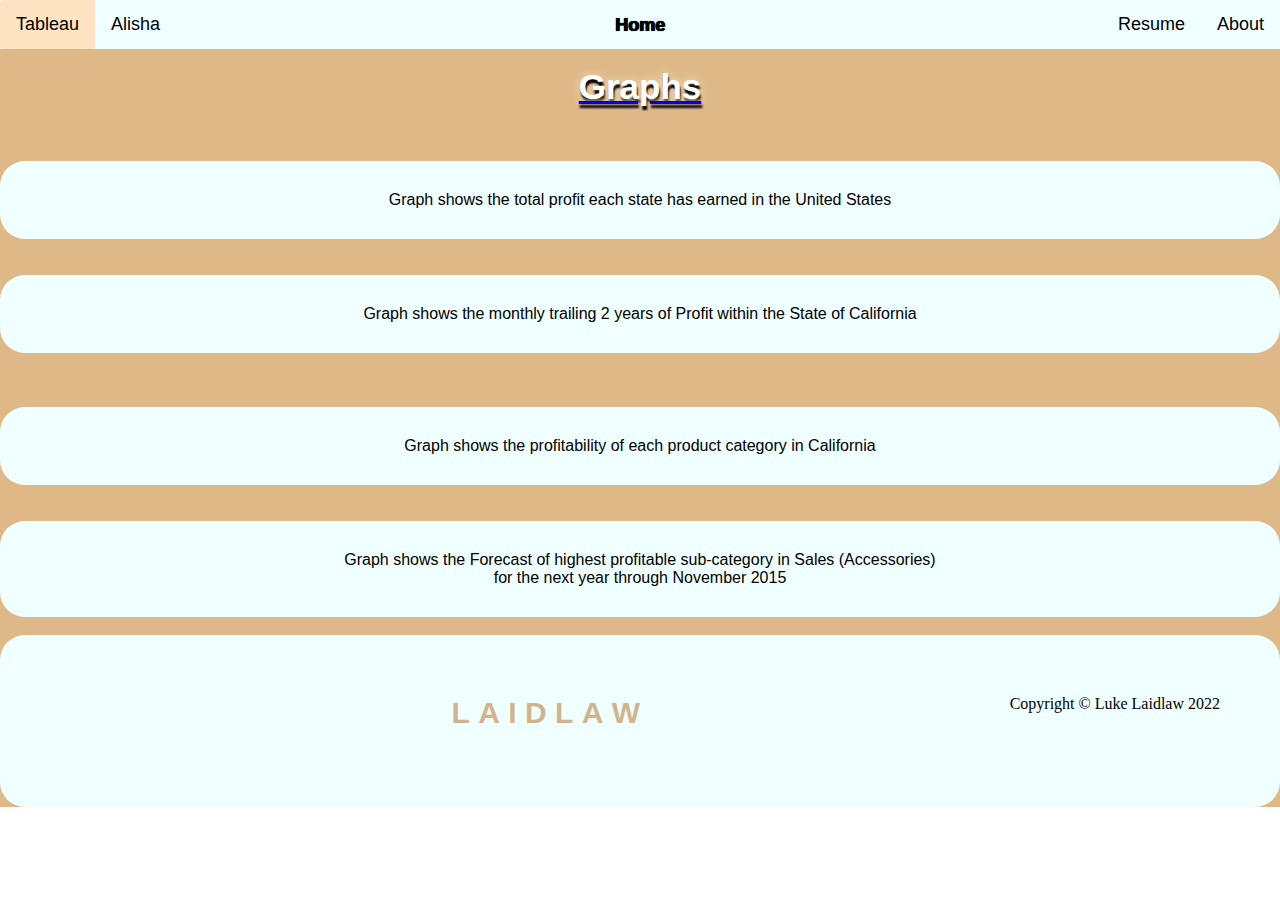
<file: html/Tableau.html>
<!--Luke Laidlaw 4/7/2022-->
<!DOCTYPE html>
<html>
    <head>
        <title>Tableau - Luke Laidlaw</title>
        <link href="../styles/bootstyles.css" rel="stylesheet" type="text/css">
        <link href="../styles/about.css" rel="stylesheet" type="text/css">
    </head>
        <header>

     <!-- Top navigation -->
    <div class="topnav">

    <!-- Centered link -->
        <div class="topnav-centered">
        <a href="../index.html" class="active">Home</a>
        </div>
  
    <!-- Left-aligned links (default) -->
        <a href="../html/Tableau.html">Tableau</a>
        <a href="../html/lishiloo.html">Alisha</a>
  
    <!-- Right-aligned links -->
        <div class="topnav-right">
            <a href="../html/Resume.html">Resume</a>
            <a href="../html/about.html">About</a>
        </div>
    </div>
        </header>
    <!--mainbody-->
         <body>
            <div class="main">
            <br>
    <!--Tableau Graphs-->
    <a href="https://public.tableau.com/app/profile/luke2480#!/"><h2 a href=>Graphs</h2></a>
    <!--50 States Graph (profitability)-->
                <br>
                <br>
                    <div class='tableauPlaceholder' id='viz1649792752913' style='position: relative'><noscript><a href='#'><img alt='Analysis of Profit on 50 States ' src='https:&#47;&#47;public.tableau.com&#47;static&#47;images&#47;BZ&#47;BZ26HMQZ2&#47;1_rss.png' style='border: none' /></a></noscript><object class='tableauViz'  style='display:none;'><param name='host_url' value='https%3A%2F%2Fpublic.tableau.com%2F' /> <param name='embed_code_version' value='3' /> <param name='path' value='shared&#47;BZ26HMQZ2' /> <param name='toolbar' value='yes' /><param name='static_image' value='https:&#47;&#47;public.tableau.com&#47;static&#47;images&#47;BZ&#47;BZ26HMQZ2&#47;1.png' /> <param name='animate_transition' value='yes' /><param name='display_static_image' value='yes' /><param name='display_spinner' value='yes' /><param name='display_overlay' value='yes' /><param name='display_count' value='yes' /><param name='language' value='en-US' /></object></div>                <script type='text/javascript'>                    var divElement = document.getElementById('viz1649792752913');                    var vizElement = divElement.getElementsByTagName('object')[0];                    vizElement.style.width='100%';vizElement.style.height=(divElement.offsetWidth*0.75)+'px';                    var scriptElement = document.createElement('script');                    scriptElement.src = 'https://public.tableau.com/javascripts/api/viz_v1.js';                    vizElement.parentNode.insertBefore(scriptElement, vizElement);                </script>
                <br>
                <p class="pcali">
                    Graph shows the total profit each state has earned in the United States
                </p>
                <br>
    <!--profit Category-->
            <div class='tableauPlaceholder' id='viz1649792540099' style='position: relative'><noscript><a href='#'><img alt='Highest Profit States ' src='https:&#47;&#47;public.tableau.com&#47;static&#47;images&#47;ca&#47;californiagreatestprofit&#47;California-highestprofit&#47;1_rss.png' style='border: none' /></a></noscript><object class='tableauViz'  style='display:none;'><param name='host_url' value='https%3A%2F%2Fpublic.tableau.com%2F' /> <param name='embed_code_version' value='3' /> <param name='site_root' value='' /><param name='name' value='californiagreatestprofit&#47;California-highestprofit' /><param name='tabs' value='no' /><param name='toolbar' value='yes' /><param name='static_image' value='https:&#47;&#47;public.tableau.com&#47;static&#47;images&#47;ca&#47;californiagreatestprofit&#47;California-highestprofit&#47;1.png' /> <param name='animate_transition' value='yes' /><param name='display_static_image' value='yes' /><param name='display_spinner' value='yes' /><param name='display_overlay' value='yes' /><param name='display_count' value='yes' /><param name='language' value='en-US' /><param name='filter' value='publish=yes' /></object></div>                <script type='text/javascript'>                    var divElement = document.getElementById('viz1649792540099');                    var vizElement = divElement.getElementsByTagName('object')[0];                    vizElement.style.width='100%';vizElement.style.height=(divElement.offsetWidth*0.75)+'px';                    var scriptElement = document.createElement('script');                    scriptElement.src = 'https://public.tableau.com/javascripts/api/viz_v1.js';                    vizElement.parentNode.insertBefore(scriptElement, vizElement);                </script>
            <br>
            <p class="pcali">
                Graph shows the monthly trailing 2 years of Profit within the State of California
            </p>
            <br>

  <!--highest profit states by month-->
            <br>
            <div class='tableauPlaceholder' id='viz1649802276697' style='position: relative'><noscript><a href='#'><img alt='Profit category - California ' src='https:&#47;&#47;public.tableau.com&#47;static&#47;images&#47;Pr&#47;ProfitCategory-California&#47;Profitcategory-California&#47;1_rss.png' style='border: none' /></a></noscript><object class='tableauViz'  style='display:none;'><param name='host_url' value='https%3A%2F%2Fpublic.tableau.com%2F' /> <param name='embed_code_version' value='3' /> <param name='site_root' value='' /><param name='name' value='ProfitCategory-California&#47;Profitcategory-California' /><param name='tabs' value='no' /><param name='toolbar' value='yes' /><param name='static_image' value='https:&#47;&#47;public.tableau.com&#47;static&#47;images&#47;Pr&#47;ProfitCategory-California&#47;Profitcategory-California&#47;1.png' /> <param name='animate_transition' value='yes' /><param name='display_static_image' value='yes' /><param name='display_spinner' value='yes' /><param name='display_overlay' value='yes' /><param name='display_count' value='yes' /><param name='language' value='en-US' /></object></div>                <script type='text/javascript'>                    var divElement = document.getElementById('viz1649802276697');                    var vizElement = divElement.getElementsByTagName('object')[0];                    vizElement.style.width='100%';vizElement.style.height=(divElement.offsetWidth*0.75)+'px';                    var scriptElement = document.createElement('script');                    scriptElement.src = 'https://public.tableau.com/javascripts/api/viz_v1.js';                    vizElement.parentNode.insertBefore(scriptElement, vizElement);                </script>
            <br>
            <p class="pcali">
                Graph shows the profitability of each product category in California
            </p>
            <br>

  <!--Forecast-->
            <div class='tableauPlaceholder' id='viz1649802200283' style='position: relative'><noscript><a href='#'><img alt='Forecast of Sales - California ' src='https:&#47;&#47;public.tableau.com&#47;static&#47;images&#47;Fo&#47;ForecastCalifornia_16498021208060&#47;ForecastofSales-California&#47;1_rss.png' style='border: none' /></a></noscript><object class='tableauViz'  style='display:none;'><param name='host_url' value='https%3A%2F%2Fpublic.tableau.com%2F' /> <param name='embed_code_version' value='3' /> <param name='site_root' value='' /><param name='name' value='ForecastCalifornia_16498021208060&#47;ForecastofSales-California' /><param name='tabs' value='no' /><param name='toolbar' value='yes' /><param name='static_image' value='https:&#47;&#47;public.tableau.com&#47;static&#47;images&#47;Fo&#47;ForecastCalifornia_16498021208060&#47;ForecastofSales-California&#47;1.png' /> <param name='animate_transition' value='yes' /><param name='display_static_image' value='yes' /><param name='display_spinner' value='yes' /><param name='display_overlay' value='yes' /><param name='display_count' value='yes' /><param name='language' value='en-US' /><param name='filter' value='publish=yes' /></object></div>                <script type='text/javascript'>                    var divElement = document.getElementById('viz1649802200283');                    var vizElement = divElement.getElementsByTagName('object')[0];                    vizElement.style.width='100%';vizElement.style.height=(divElement.offsetWidth*0.75)+'px';                    var scriptElement = document.createElement('script');                    scriptElement.src = 'https://public.tableau.com/javascripts/api/viz_v1.js';                    vizElement.parentNode.insertBefore(scriptElement, vizElement);                </script>
            <br>
            <p class="pcali">
                Graph shows the Forecast of highest profitable sub-category in Sales (Accessories) <br>
                for the next year through November 2015
            </p>
            <br>
 <!--End Body-->

    <!--footer-->
    
        <footer>
            Copyright &copy; Luke Laidlaw 2022
            <div class="commonfooter1">
                <span>L</span>
                <span>A</span>
                <span>I</span>
                <span>D</span>
                <span>L</span>
                <span>A</span>
                <span>W</span>
            </div>
        </footer>

    </body>
    </html>
</file>
<file: styles/bootstyles.css>
/*Luke Laidlaw 4/7/2022*/
/* changed the margins */
*{
    margin: 2px;;
    padding:0;
}

/*created a custom nav bar*/
.nav-menu{
    float:right;
    list-style:none;
    margin-top:30px;
}


/* created a hover not just for the Tableau page */
.nav-item a:hover {

    background-color: burlywood;

}

/* created a background image using my own */
.main{
    background-color: burlywood;
    height: fit-content;
    color: #d2b48c;
    background-size:cover;
    background-position: center;
}

/* h2 and h1 are for the titles */
h2{
    text-align: center;
    font-size: 35px;
    font-family: Arial, Helvetica, sans-serif;
    color: white;
    text-shadow: 1px 4px 2px black, 0 0 10px bisque, 0 0 5px tan;
}

h1{
    text-align: center;
    font-size: 35px;
    font-family: Arial, Helvetica, sans-serif;
}

/* Added a black background color to the top navigation */
.topnav {
    position: relative;
    background-color:azure;
    overflow: hidden;
    border-radius: 2px;
  }
  
  /* Styled the links inside the navigation bar */
  .topnav a {
    float: left;
    color: black;
    text-align: center;
    padding: 14px 16px;
    text-decoration: none;
    font-size: 18px;
    font-family: sans-serif
  }
  
  /* Changed the color of links on hover */
  .topnav a:hover {
    background-color: bisque;
    color: black;
  }
  
  /* Added a color to the home link */
  .topnav a.active {
    background-color: azure;
    color: black;
    font-weight: bolder;
    text-shadow: 1px 0px 0px black, 0 0 0px black, 0 0 1px black
  }
  
  /* Centered section inside the top navigation */
  .topnav-centered a {
    float: none;
    position: absolute;
    top: 50%;
    left: 50%;
    transform: translate(-50%, -50%);
  }
  
  /* Right-aligned section inside the top navigation */
  .topnav-right {
    float: right;
  }
  
  /* Responsive navigation menu - display links on top of each other instead of next to each other (for mobile devices) */
  @media screen and (max-width: 600px) {
    .topnav a, .topnav-right {
      float: none;
      display: block;
    }
  
    .topnav-centered a {
      position: relative;
      top: 0;
      left: 0;
      transform: none;
    }
  }

  /* footer and animation*/
  footer{
    text-align: right;
    background-color: tan;
    color:black;
    border-radius: 25px;
    padding: 0%;
}
.commonfooter1{
    right: 50%;
    font-size: 30px;
    font-family:sans-serif;
    transform: translate(-50%,-50%);
  }
.pcali{
    font-size: medium;
    font-family: 'Franklin Gothic Medium', 'Arial Narrow', Arial, sans-serif;
    text-align: center;
    color: black;
    background-color: azure;
    border-radius: 25px;
    padding: 30px;
}
</file>
<file: styles/about.css>
/*Luke Laidlaw 4/4/2022*/

*{
    margin: 0;
}
.footer{
    font-size: 30px;
    font-family:sans-serif;
    position: absolute;
    border-bottom-left-radius: 10px;
    left: 50%;
    transform: translate(-50%,-50%);
    float: left;
}
span{
    animation: mover 4s linear infinite;
    display: inline-block;
    color: tan;
    font-weight: bolder;
}
@keyframes mover{
    0%{
        text-shadow: 0 0 30px rgba(0, 0, 0, 0);
      }
    50%{
        text-shadow: 0 0 30px rgba(0, 0, 0, .30);
        transform: translateY(30px);
      }
    100%
      {
        text-shadow: 0 0 30px rgba(0, 0, 0, 0);
      }
}
span:nth-child(1)
{
    animation-delay: 0.5s;
}
span:nth-child(2)
{
    animation-delay: 1s;
}
span:nth-child(3)
{
    animation-delay: 1.5s;
}
span:nth-child(4)
{
    animation-delay: 2s;
}
span:nth-child(5)
{
    animation-delay: 2.5s;
}
span:nth-child(6)
{
    animation-delay: 3s;
}
span:nth-child(7)
{
    animation-delay: 3.5s;
}

.commonfooter{
    font-size: 30px;
    font-family:sans-serif;
    position: absolute;
    bottom: -100px;
    border-bottom-left-radius: 25%;
    left: 50%;
    transform: translate(-50%,-50%);
    float: left;
  }

  footer{
    text-align: right;
    background-color: azure;
    padding:60px;
    color:black;
    border-radius: 25px;
}

main{
    border-radius: 20px;
}

h1{
    text-align: center
}

.edu{
    text-align: left;
}

.learn1{
    font-family:Arial, Helvetica, sans-serif;
    text-align: center;
}

#german{
    position: relative;
    left: 100px;
}

.tara{
    height: 300px;
    width:300px;
    position: relative;
    left: 150px;
    }
</file>
